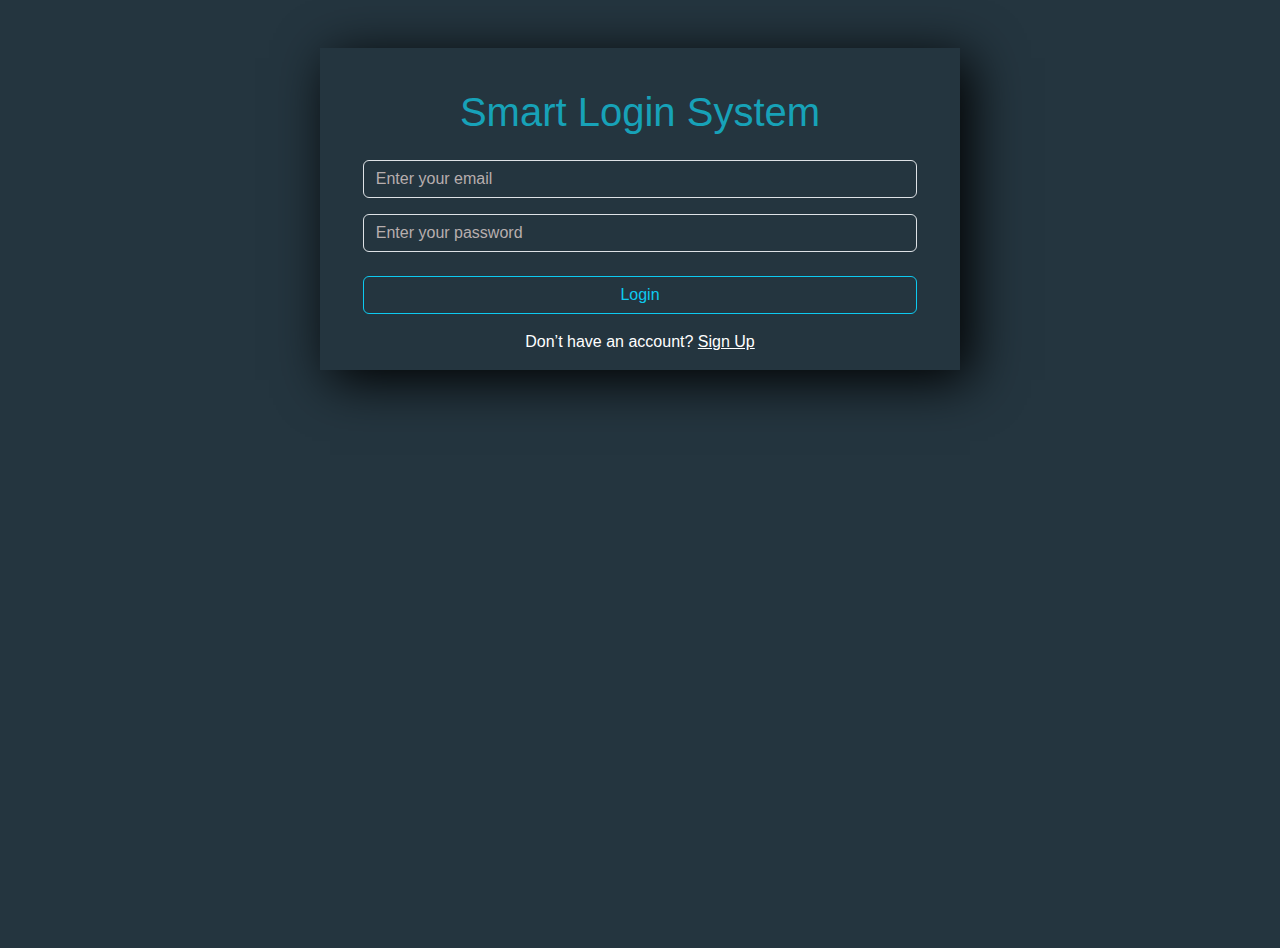
<file: Index.html>
<!DOCTYPE html>
<html lang="en">

<head>
    <meta charset="UTF-8">
    <meta http-equiv="X-UA-Compatible" content="IE=edge">
    <meta name="viewport" content="width=device-width, initial-scale=1.0">
    <link rel="stylesheet" href="./bootstrap.min.css">
    <link rel="stylesheet" href="./Stylesheet.css">
    <title>Login</title>
</head>

<body>
    <div class="home">

        <div class=" container w-50 mx-auto mt-5 pt-4 ">

            <h1 class="text-center py-3">Smart Login System</h1>
            <input type="email"  placeholder="Enter your email" class="form-control mb-3 m-auto bg-transparent text-white" id="userEmail" required>
            <input type="password"  placeholder="Enter your password" class="form-control mb-4 m-auto bg-transparent text-white" id="userpassword" required>
<div id="alertmsg2">
            
        </div>
            <div  id="btnoflogin" class="btnclass m-auto">
            <button  id="loginbtn" class="w-100  btn btn-outline-info"> 
                <a href="" class=" text-decoration-none"  >Login </a>
             </button>
             <!-- <a href="./home.html"   >Login </a> -->
        </div>
            <p class="text-white text-center py-3">Don’t have an account?
            <a href="./index-signup.html" class="text-white">Sign Up</a>
        </p>
        </div>

    </div>

    <script src="./bootstrap.bundle.min.js"></script>
    <script src="./index4.js"></script>
</body>

</html>
</file>
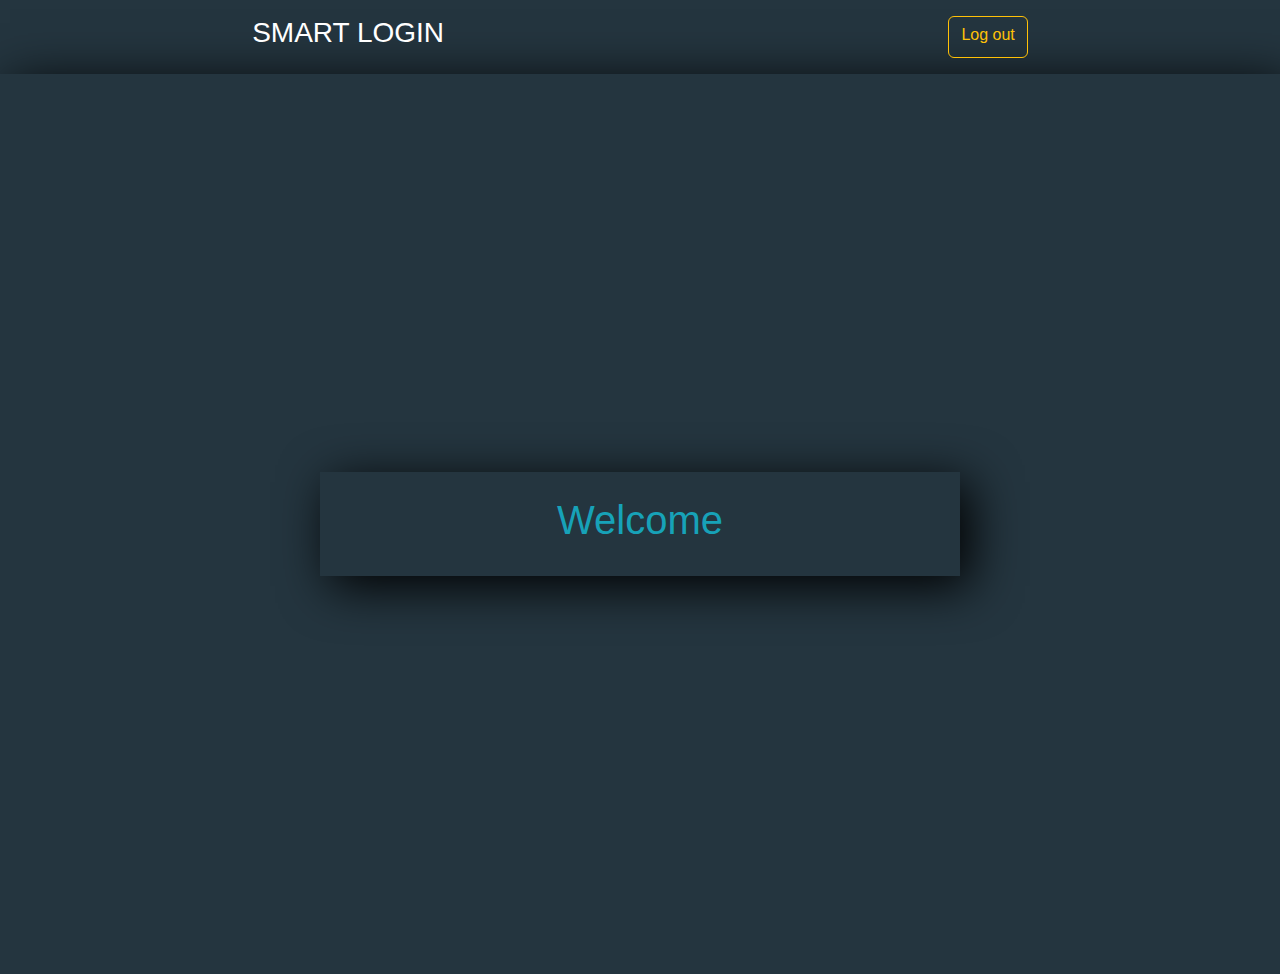
<file: home.html>
<!DOCTYPE html>
<html lang="en">
<head>
    <meta charset="UTF-8">
    <meta http-equiv="X-UA-Compatible" content="IE=edge">
    <meta name="viewport" content="width=device-width, initial-scale=1.0">
    <title>Login</title>
    <link rel="stylesheet" href="./bootstrap.min.css">
    <link rel="stylesheet" href="./Stylesheet.css">
</head>
<body>
    <div class="homepage ">
<header class="d-flex justify-content-around py-3 text-white">
    <h3>SMART LOGIN</h3>
    <a href="./Index.html" class="btn btn-outline-warning d-inline">Log out</a>
</header>
    </div>

    <div class="container2  w-100 m-auto d-flex justify-content-center align-items-center">
        <div class="welcoming text-center py-4 w-50">
            <h1 class="">Welcome</h1>
           
           </div>
        </div>
    
    <script src="./bootstrap.bundle.min.js"></script>
    <script src="./index4.js"></script>
</body>
</html>
</file>
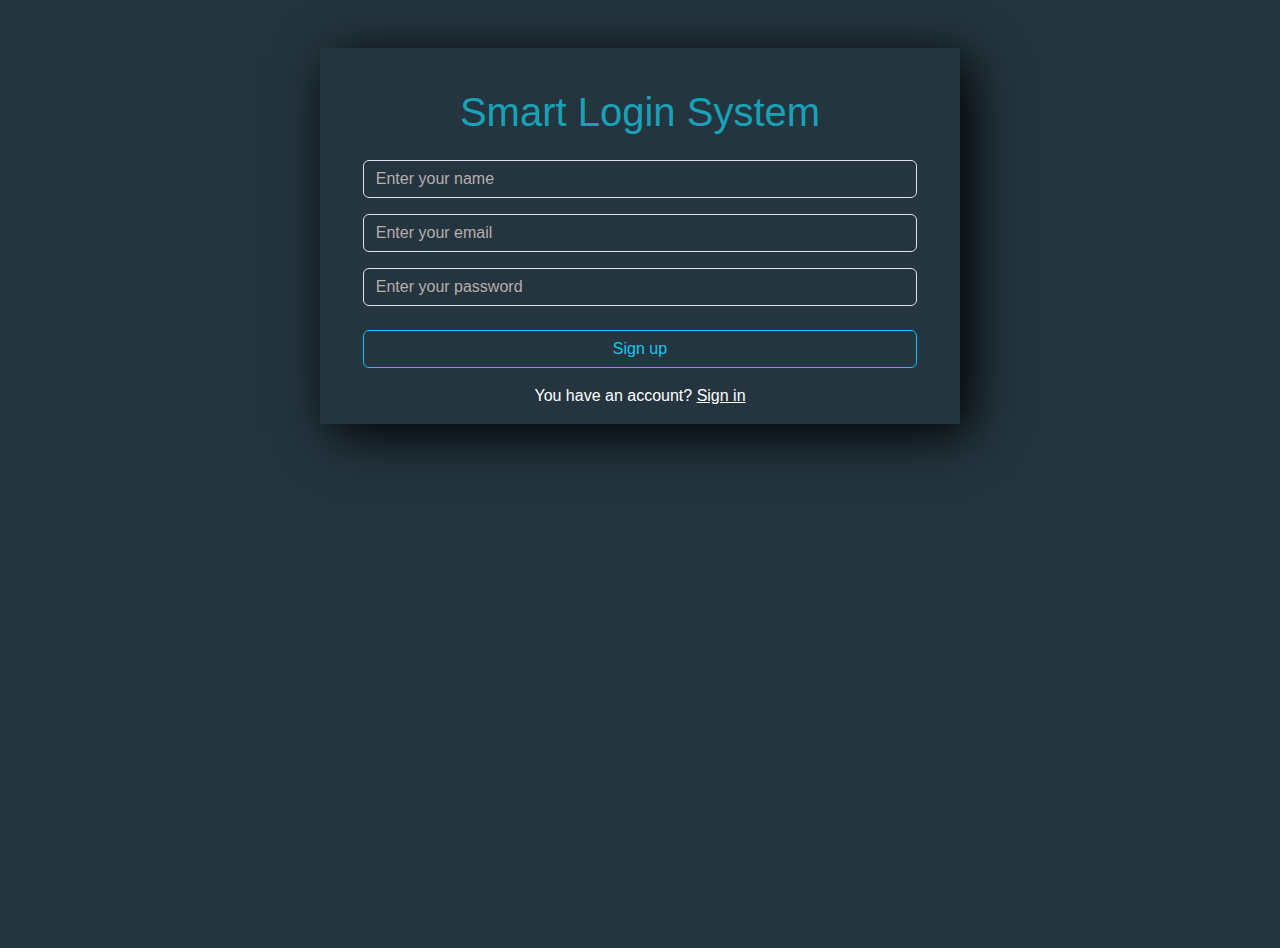
<file: index-signup.html>
<!DOCTYPE html>
<html lang="en">
<head>
    <meta charset="UTF-8">
    <meta http-equiv="X-UA-Compatible" content="IE=edge">
    <meta name="viewport" content="width=device-width, initial-scale=1.0">
    <title>Login</title>
    <link rel="stylesheet" href="./bootstrap.min.css">
    <link rel="stylesheet" href="./Stylesheet.css">
</head>
<body>
    <div class="home">

        <div class=" container w-50 mx-auto mt-5 pt-4 ">

            <h1 class="text-center py-3">Smart Login System</h1>

        <input type="text" id="username" placeholder="Enter your name" class="form-control mb-3 m-auto bg-transparent text-white">
            <input type="email" id="userEmail" placeholder="Enter your email" class="form-control mb-3 m-auto bg-transparent text-white" required>
            <input type="password" id="userpassword"  placeholder="Enter your password" class="form-control mb-4 m-auto bg-transparent text-white" required>
<div id="alertmsg">
            
        </div>
           <div class="btnclass m-auto">
            <button type="submit" class="btn btn-outline-info w-100" id="signupbtn" > Sign up </button>
        </div>
            <p class="text-white text-center py-3" >You have an account?
            <a href="./Index.html" class="text-white">Sign in</a>
        </p>
        </div>

    </div>
    
    <script src="./bootstrap.bundle.min.js"></script>
    <script src="./index4.js"></script>
</body>
</html>
</file>
<file: Stylesheet.css>
body{
    background-color: #24353F;
    font-family: 'Titillium Web', sans-serif;
    height: 100vh;
}
.container{
    background-color:#24353F ;
    box-shadow: 10px 10px 50px black;
}
h1{
    color: #17a2b8;
}
.form-control{
    width: 90%;
    margin-inline: auto;
}
::placeholder {
    color: rgb(183, 174, 174) !important; 
}
.btnclass{
    width: 90%;
}
.container2{
    background-color:#24353F ;
    box-shadow: 10px 10px 50px black;
    height: 100%;  
}
.welcoming{
    background-color:#24353F ;
    box-shadow: 10px 10px 50px black;
}
a{
color: #0dcaf0;
}
a:hover{
    color: black;
}
</file>
